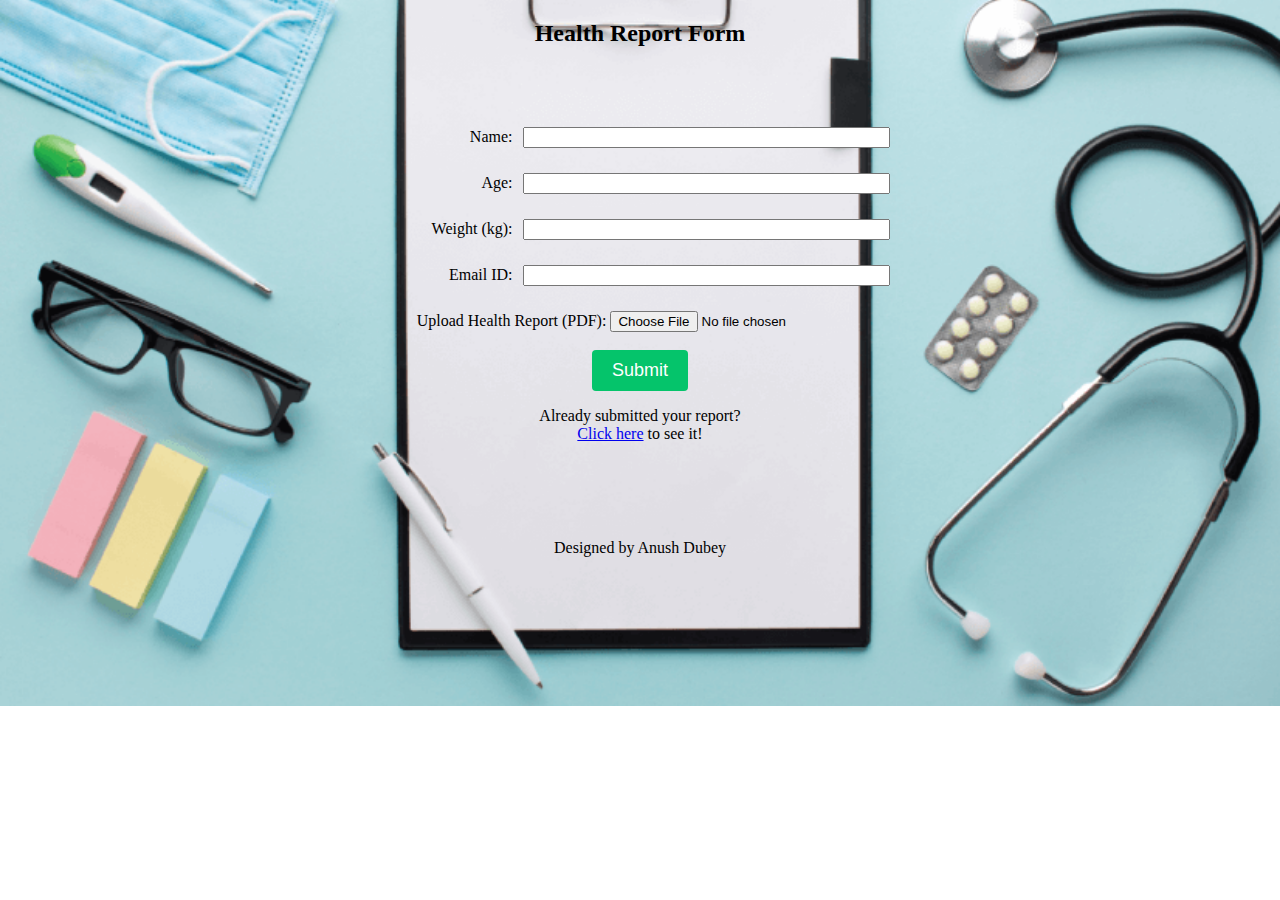
<file: index.html>
<!DOCTYPE html>
<!-- HTML form for user to fill for health report, along with link to getting their report -->
<html>
<head>
  <title>Health Report Form</title>
  <link rel="stylesheet" type="text/css" href="style.css">
</head>
<body>
  <h2>Health Report Form</h2>
  <form id="healthReportForm" action="insert.php" method="POST" enctype="multipart/form-data">
    <div class="form-control">
        <label for="name">Name:</label>
        <input type="text" id="name" name="name" required>
    </div>
    
    <div class="form-control">
        <label for="age">Age:</label>
        <input type="number" id="age" name="age" required>
    </div>
    
    <div class="form-control">
        <label for="weight">Weight (kg):</label>
        <input type="number" id="weight" name="weight" required>
    </div>
    
    <div class="form-control">
        <label for="email">Email ID:</label>
        <input type="email" id="email" name="email" required>
    </div>


    <label for="healthReport">Upload Health Report (PDF):</label>
    <input type="file" id="healthReport" name="healthReport" required><br><br>

    <button type="submit">Submit</button>

    <p >Already submitted your report?<br>
         <a href="http://localhost/health-report-form/userdata.html" >Click here</a> to see it!
        </p>
  </form>

  <div class="footer">Designed by Anush Dubey</div>
  
  <script src="script.js"></script>
</body>
</html>
</file>
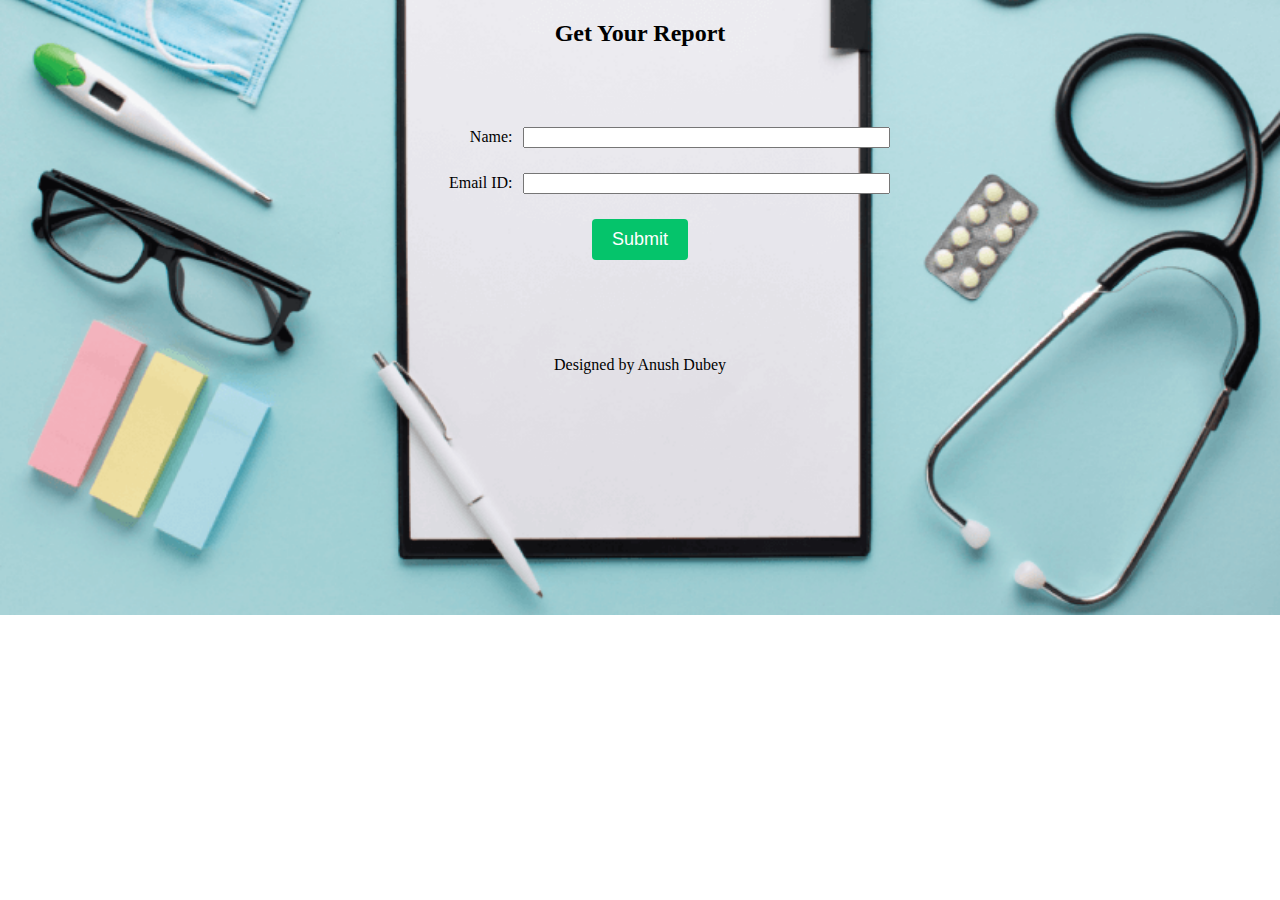
<file: userdata.html>
<!DOCTYPE html>
<!-- HTML form for user to get their report  -->
<html>

<head>
    <title>User Data</title>
    <link rel="stylesheet" type="text/css" href="style.css">
    <style>
        body {
            text-align: center;
        }
    
        .user-data {
            display: none;
            margin-top: 50px;
            text-align: center;
        }
    
        table {
            width: 33%;
            margin: 0 auto;
            border-collapse: collapse;
            table-layout: auto;
        }
    
        th,
        td {
            padding: 8px;
            border: 3px solid black;
            text-align: left;
            min-width: 50px;
        }
    
        th {
            font-weight: bold;
        }
    </style>
    <script src="fetch_script.js"></script>
</head>

<body>
    <h2>Get Your Report</h2>
    <form id="userDataForm">
        <div class="form-control">
            <label for="name">Name:</label>
            <input type="text" id="name" name="name" required>
        </div>
        <div class="form-control">
            <label for="email">Email ID:</label>
            <input type="email" id="email" name="email" required>
        </div>
        <button type="submit">Submit</button>

        <p id="submitMessage"></p>

    </form>

    <div class="user-data" id="userData">
        <h3>Your Report</h3>
        <table>
            <tr>
                <th>Content Type</th>
                <th>User Data</th>
            </tr>
        </table>
    </div>

    <div class="footer">Designed by Anush Dubey</div>

    <script src="fetch_script.js"></script>
</body>

</html>
</file>
<file: style.css>
body {
       background-image: url("./assets/background_img.png");
       background-size: cover;
       background-repeat: no-repeat;
       background-position: center;
       font-family: Verdana;
       text-align: center;
   }

   form {
       background-color: transparent;
       max-width: 500px;
       margin: 50px auto;
       padding: 30px 20px;
       box-shadow: none;
   }

   .form-control {
       display: grid;
       grid-template-columns: 1fr 3fr;
       grid-gap: 10px;
       align-items: center;
       margin-bottom: 25px;
   }

   .form-control label {
       text-align: right;
   }

   .form-control input,
   .form-control select,
   .form-control textarea {
       width: 100%;
       box-sizing: border-box;
   }

   .form-control input[type="radio"],
   .form-control input[type="checkbox"] {
       display: inline-block;
       width: auto;
   }

   /* Styling Button */
   button {
       background-color: #05c46b;
       border: none;
       color: #fff;
       padding: 10px 20px;
       font-size: 18px;
       border-radius: 4px;
       cursor: pointer;
       transition: background-color 0.3s ease;
   }

   button:hover {
       background-color: #049e58;
   }
   .user-data {
       display: none;
       margin-top: 50px;
       text-align: center;
   }

   table {
       border-collapse: collapse;
       width: 50%;
       margin: 0 auto;
   }

   th,
   td {
       padding: 8px;
       border: 1px solid #ddd;
       text-align: left;
   }

   th {
       font-weight: bold;
   }
</file>
